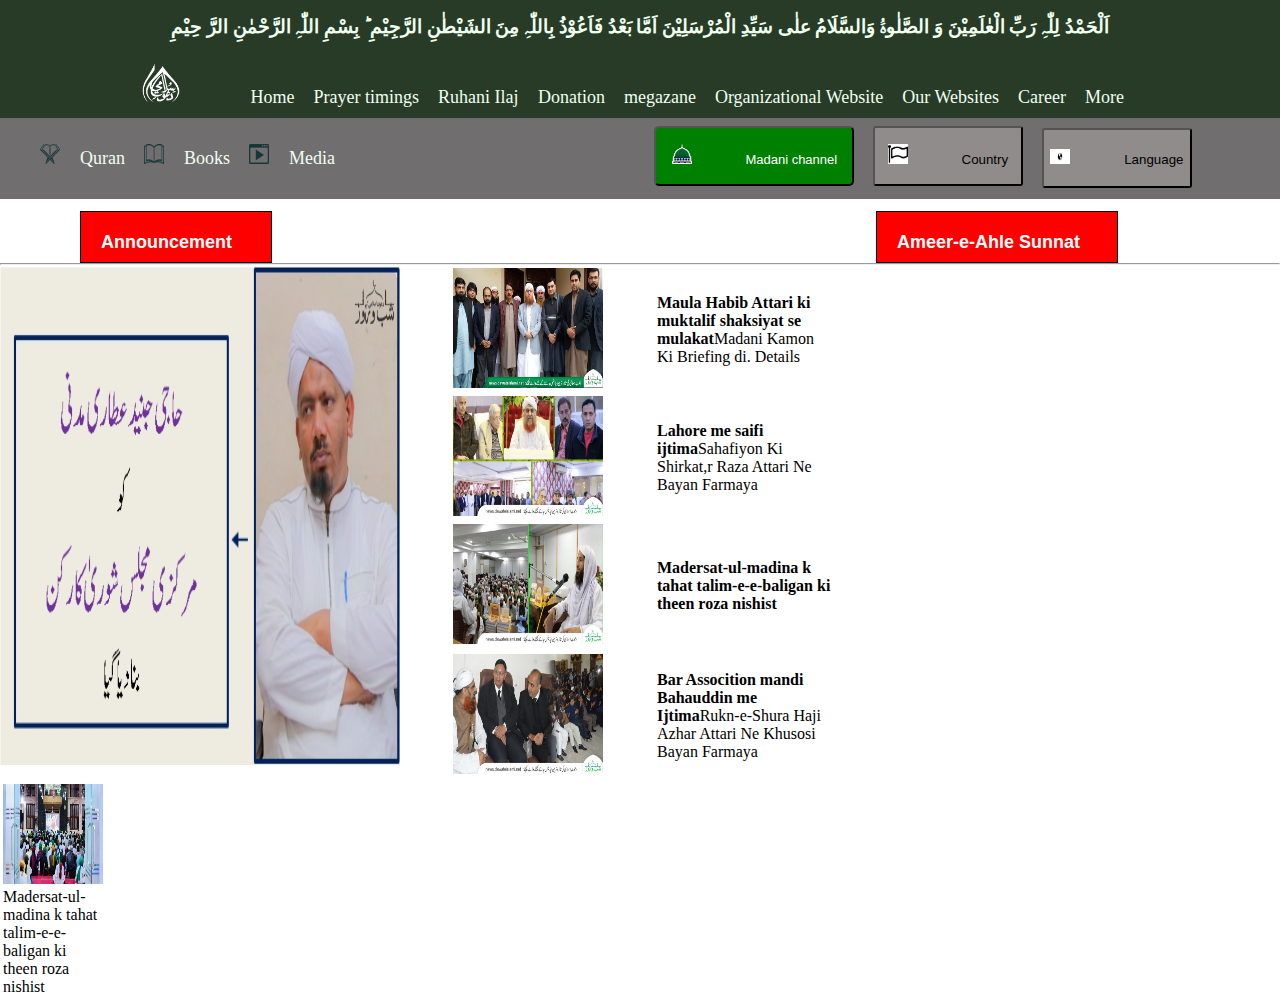
<file: index.html>
<!DOCTYPE html>
<html lang="en">
<head>
    <meta charset="UTF-8">
    <meta name="viewport" content="width=device-width, initial-scale=1.0">
    <title>Document</title> <link rel="stylesheet" href="sak.css" type="text/css" >
</head>
<body> <h4>اَلْحَمْدُ لِلّٰہِ رَبِّ الْعٰلَمِیْنَ وَ الصَّلٰوۃُ وَالسَّلَامُ علٰی سَیِّدِ الْمُرْسَلِیْنَ اَمَّا بَعْدُ فَاَعُوْذُ بِاللّٰہِ مِنَ الشَیْطٰنِ الرَّجِیْمِ ؕ بِسْمِ اللّٰہِ الرَّحْمٰنِ الرَّ حِیْمِ </h4>  
  <div>
  <ul class="nine"> 
  <li>  <img src="images/sak.jpg" alt="" id="sak"> </li>
 <li>Home</li>
 <li>Prayer timings</li>
 <li>Ruhani Ilaj </li>
 <li>Donation</li>
 <li>megazane</li>
 <li>Organizational Website</li>
 <li>Our Websites</li>
 <li>Career</li>
 <li>More</li>
</ul> </div>
 <div class="ten">
 <ul class="ten">
<img src="images/quran.jpg" alt="" class="kab"><li>Quran</li>
<img src="images/book.jpg" alt="" class="kab"><li>Books</li>
<img src="images/vedio.jpg" alt="" class="kab"><li>Media</li>
<li class="one"></li>
<li ><button class="size"> <img src="images/logo.jpg" alt="" class="six">  Madani channel</button></li>
<li><button class="gon"> <img src="images/fla.kpg.png" alt="" class="six"> Country</button></li>
<li><button class="gon"><img src="images/earth.jpg" alt="" class="main">  Language</button></li>

</ul> </div>
 <div>
<div>  
    <h3>Announcement </h3>  
    <h2>Ameer-e-Ahle Sunnat</h2>
    <hr />
      <table class="flot">
  <img src="images/dawate.jpg" alt="" class="daw"> </div>
  <div> <table class="flot">
<tr> <td> <img src="images/habib.jpg" alt="" class="jan"></td> 
 <td><p><b>Maula Habib Attari ki muktalif shaksiyat se mulakat</b>Madani Kamon Ki Briefing di. Details</p></td> </tr>
 <tr><td><img src="images/dosra.jp.jpg" alt=""class="jan"> </td> 
 <td><p><b>Lahore me saifi ijtima</b>Sahafiyon Ki Shirkat,r Raza Attari Ne Bayan Farmaya</p></td> </tr>
<tr><td><img src="images/thisra.jpg" alt="" class="jan">  </td>  
 <td><p><b>Madersat-ul-madina k tahat talim-e-e-baligan ki theen roza nishist</b></p></td> <tr>
 <tr><td> <img src="images/chauta.jpg" alt=""class="jan"> </td> 
 <td><p><b> Bar Assocition mandi Bahauddin me Ijtima</b>Rukn-e-Shura Haji Azhar Attari Ne Khusosi Bayan Farmaya</p> </td> </tr>
 </div>
 <div class="third part">
   <table>
    <tr>
  <td> <img src="images/mad.jpg" alt="" class="madad"></td> </tr>
  <tr>
<td class="madad">Madersat-ul-madina k tahat talim-e-e-baligan ki theen roza nishist </td>


  </tr>






   </table>






 </div>





 
 

 


  
  

 </body>
</html>
</file>
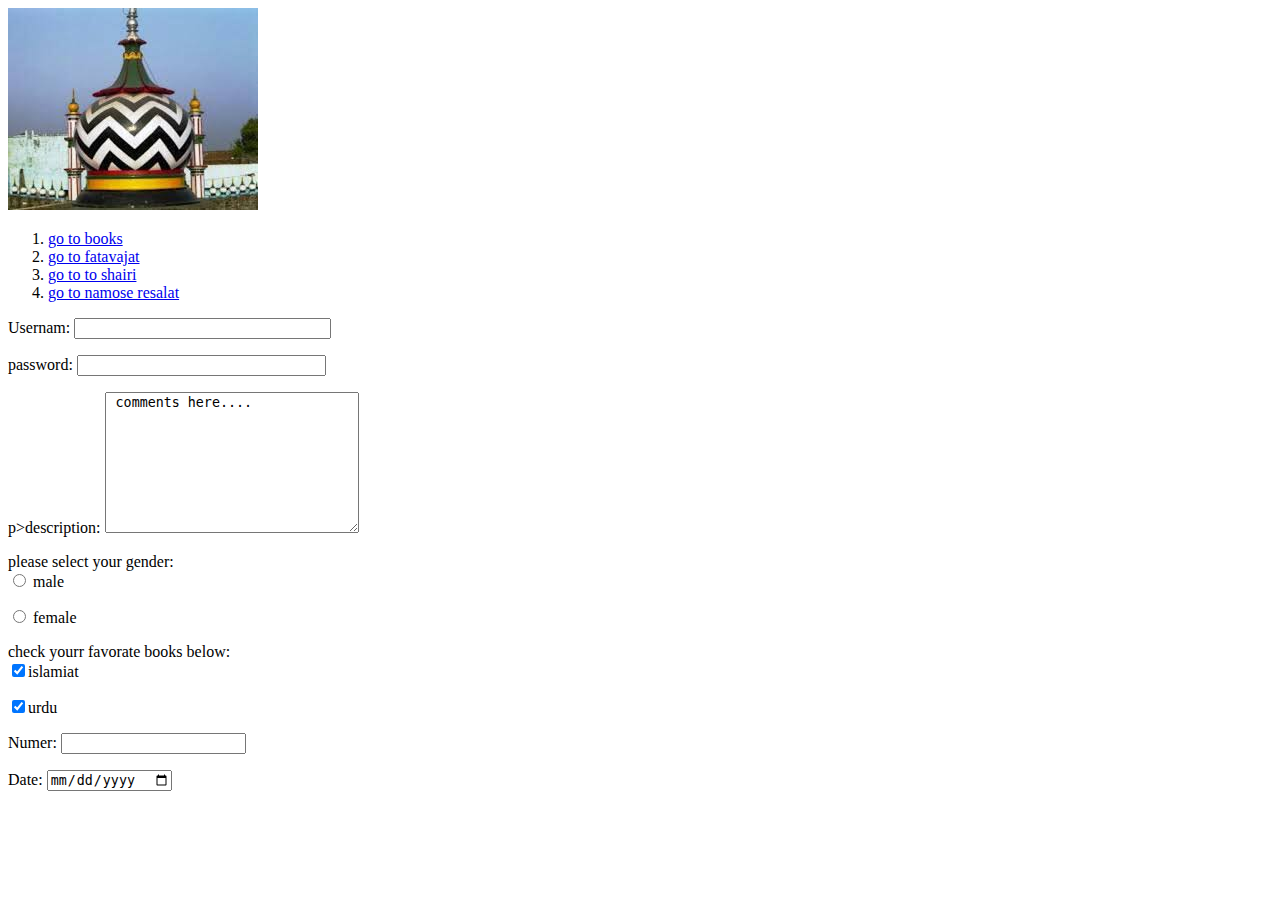
<file: images/Alahazrat/index.html>
<!DOCTYPE html>
<html lang="en">
<head>
    <meta charset="UTF-8">
    <meta name="viewport" content="width=device-width, initial-scale=1.0">
    <meta http-equiv="X-UA-Compatible" content="ie=edge">
    <title>Alahazrat</title>
</head>
<body> <img src="images/baba.jpg">

   <ol> 
   <li> <a href="books/index.html"> go to books </a> </li>
   <li> <a href="books/fatavajat/index.html"> go to fatavajat </a> </li> 
 <li> <a href="books/fatavajat/shairi/index.html"> go to  to shairi </a> </li> 
   <li>  <a href="books/fatavajat/shairi/namoos.e.resalat/index.html"> go to namose resalat </a> </li>
</ol>
<form>
<p>Usernam: <input type="text" name="username" size="29"  maxlength="10"/>






</p>

<p>password: <input type="password" name="password" size="28"  maxlength="8"/> </p>

p>description: <textarea name="comments" cols="29"  rows="9"> comments here.... </textarea>
 <p> please select your gender: <br />
   <input type="radio"  name="gender" value="male" /> male </p>
 <p> <input type="radio"  name="gender" value="female" /> female </p>
 
<p> check yourr favorate books below: <br />  <input type="checkbox" name="books" value="islamiat"   checked='checked'  />islamiat     </p>

<p>  <input type="checkbox" name="books" value="urdu"   checked='checked'  />urdu     </p>
 <p>Numer:  <input type="number" name="Numer" size="11"  maxlength="11"/> </p>
<p> Date:  <input type="date" name="date" size="28"  maxlength="8"/></p>


</form>






</body>
</html>
</file>
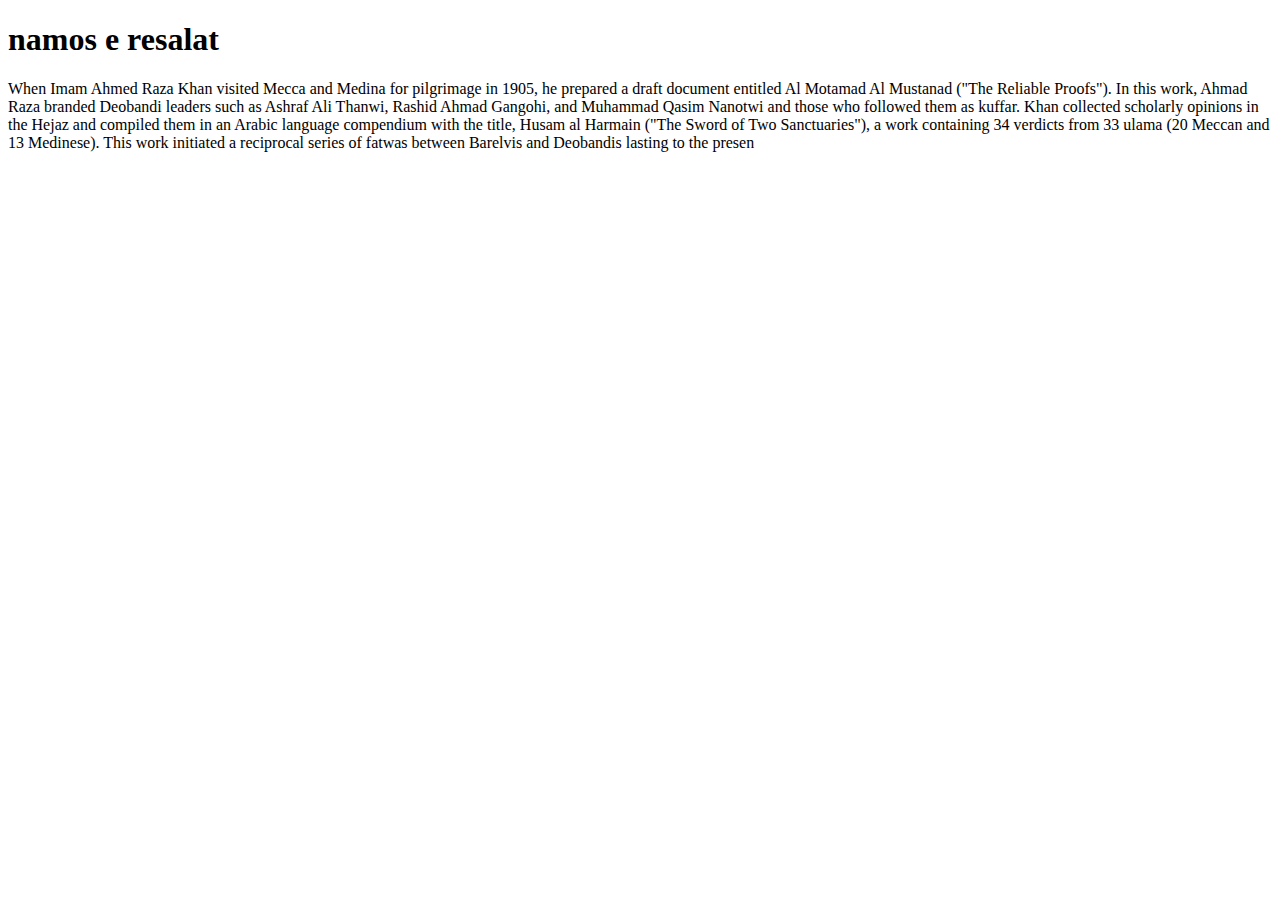
<file: images/Alahazrat/books/fatavajat/shairi/namoos.e.resalat/index.html>
<!DOCTYPE html>
<html lang="en">
<head>
    <meta charset="UTF-8">
    <meta name="viewport" content="width=device-width, initial-scale=1.0">
    <meta http-equiv="X-UA-Compatible" content="ie=edge">
    <title>Document</title>
</head>
<body> <h1> namos e resalat </h1>
    <p> When Imam Ahmed Raza Khan visited Mecca and Medina for pilgrimage in 1905, he prepared a draft document entitled Al Motamad Al Mustanad ("The Reliable Proofs"). In this work, Ahmad Raza branded Deobandi leaders such as Ashraf Ali Thanwi, Rashid Ahmad Gangohi, and Muhammad Qasim Nanotwi and those who followed them as kuffar. Khan collected scholarly opinions in the Hejaz and compiled them in an Arabic language compendium with the title, Husam al Harmain ("The Sword of Two Sanctuaries"), a work containing 34 verdicts from 33 ulama (20 Meccan and 13 Medinese). This work initiated a reciprocal series of fatwas between Barelvis and Deobandis lasting to the presen </p></body>
</html>
</file>
<file: sak.css>
*{
    margin: 0px;
}



h4{
    text-align: center;
    background-color: rgba(2, 26, 2, 0.856);
     text-align: center;
     color: honeydew;
     padding: 15px;
     font-size: 19px;
     
}
.nine{ 
    background-color: rgba(2, 26, 2, 0.856);
    text-align: center;
    padding: 10px;
    
}

li{
    list-style: none;
    display:inline;
    margin-right: 15px;
    color: honeydew;
    font-size: 18px;
    
    
    
}
img{
    width: 40px;
    height: 40px;
    margin-right: 50px;
}

  li:hover{
     background-color: black;
      cursor: pointer;
  }
.ten{
    list-style: none;
    background-color: rgb(112, 110, 110);
    line-height: 80px;}
    .one{
        margin-right: 300px;
    }
    .kab{
        width: 20px;
        height: 20px;
        margin-right: 20px;
    }
    .size{
        width: 200px;
        height: 60px;
        border-radius: 5px;
        background-color: green;
        font-size: 13px;
        color:white;
        padding-right: 5px;
    }
    .gon{
        width:150px;
        height: 60px;
        border-radius: 3px;
        background-color: rgb(145, 140, 140);
    }

.six{
    width: 20px;
    height: 20px;
    
}
seven{
    width: 4px;
    height: 4px;
    cursor: pointer;
}
.six,.seven:hover{
    color: lawngreen;


}
.main{
    width: 20px;
    height: 15px;
}

h3{ 
    margin-top: 12px;
    border:1px solid black ;
    margin-left: 80px;
    display: inline-block;
    padding: 20px;
    width: 150px;
    color: white;
    background-color: red;
    border: 3px 5px 6px 6px;
    font-family: sans-serif;
    font-size: 18px;
    margin-bottom: 0px;
    height: 10px;
}

h2{
    margin-left:600px;
    display: inline-block;
    padding: 20px;
    width: 200px;
    color: white;
    background-color: red;
    border: 3px 5px 6px 6px;
    font-family: sans-serif;
    font-size: 18px;
    margin-bottom: px;
    height: 10px;
    border:1px solid black ;
  
}
.daw {
    width: 400px;
    height: 500px;
    float:left;
    max-height: 500px;
    
}  
.cool{
    width: 30px;
}

.flot{
    width: 30%;

}
    
.jan{
    width: 150px;
    height: 120px;
}
.flat{
    width: 100px;
    height: 100px;}


.madad {
    width: 100px;
    height: 100px;
    float: left;
    

}
</file>
